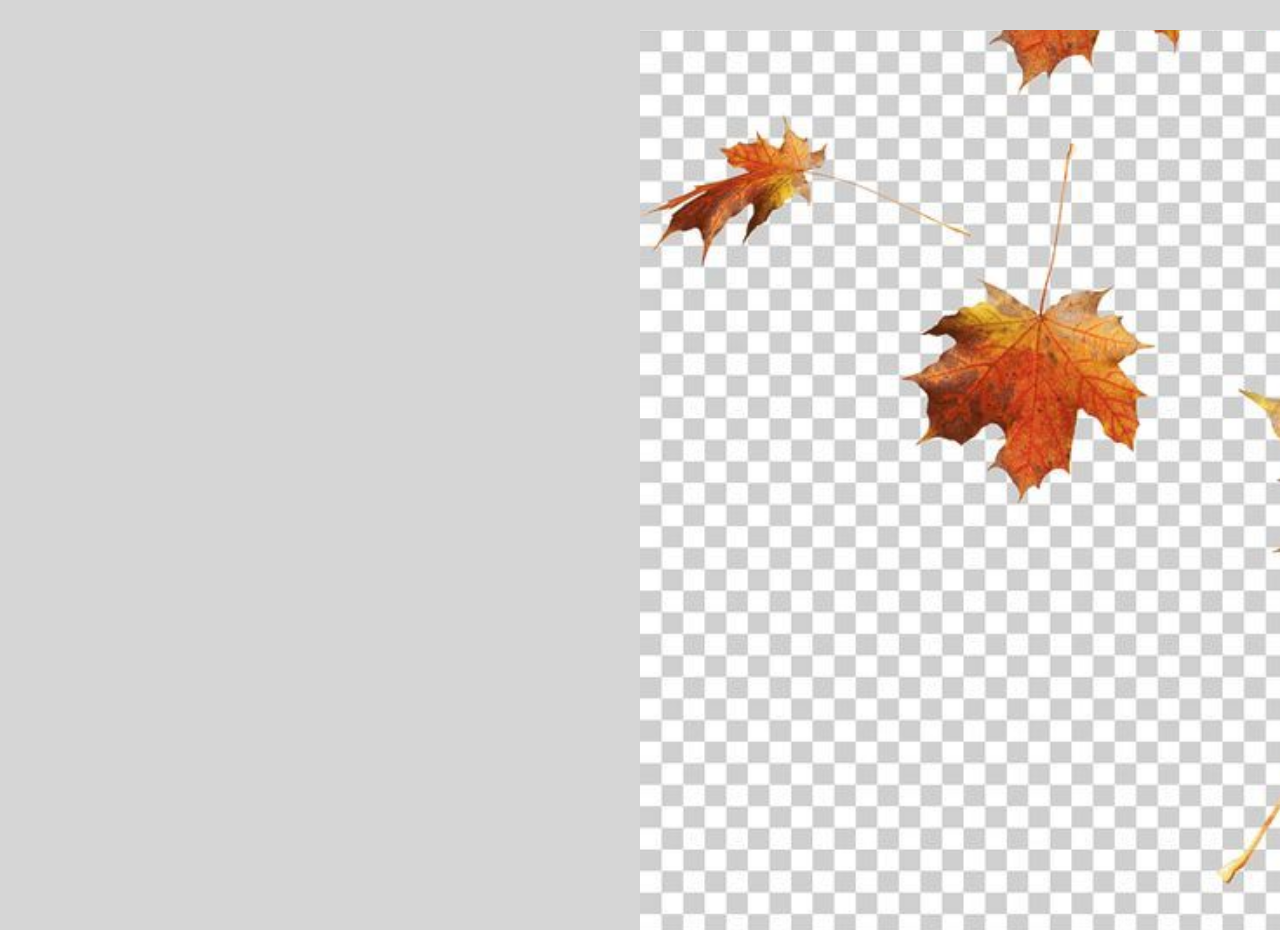
<file: index.html>
<!DOCTYPE html>
<html lang="en">
<head>
    <meta charset="UTF-8">
    <meta name="viewport" content="width=device-width, initial-scale=1.0">
    <title>Escenarios</title>
    <link rel="stylesheet" href="style.css">
</head>
<body>

<div class="escenarios">
    <img src="mas alla del jardin.jpeg" alt="Bosque de fondo" class="fondo">

     <img src="hojas cayendo.jpg" alt="hojas cayendo" class="fondo">
      <img src="hojas cayendo.jpg" alt="hojas cayendo" class="fondo">







    <script src="app.js"></script>
    
</body>
</html>
</file>
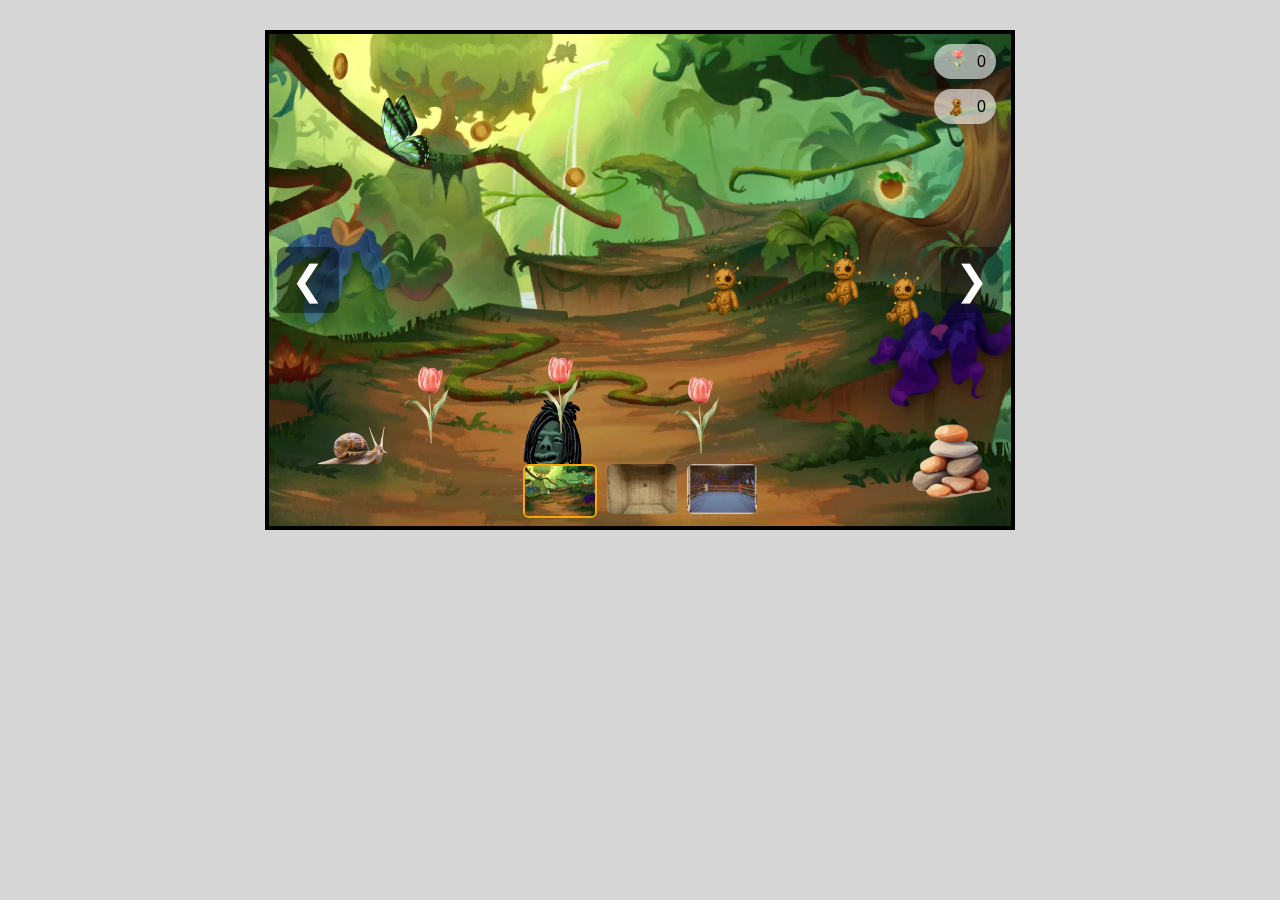
<file: 02-escenario-interativo/index (3).html>
<!DOCTYPE html>
<html lang="es">
<head>
  <meta charset="UTF-8" />
  <meta name="viewport" content="width=device-width, initial-scale=1.0" />
  <title>Más allá del bosque</title>
  <link rel="stylesheet" href="style.css" />
</head>
<body>

<div class="contenedor-escenarios">
  <button class="flecha anterior">&#10094;</button>

  <div class="galeria">

    <!-- MINIATURAS -->
    <div class="miniaturas">
      <img src="fondo.jpg" class="miniatura" data-index="0">
      <img src="Prison block.jpeg" class="miniatura" data-index="1">
      <img src="ring.png" class="miniatura" data-index="2">
    </div>

    <!-- ESCENARIO 1 -->
    <div class="escenario escenario1 activo">
      <img src="fondo.jpg" alt="Fondo del bosque" class="fondo">
      
      <div class="hud">
        <div class="contador flores">
          <img src="flor.png" alt="Flor icono" class="icono">
          <span id="florCount">0</span>
        </div>
        <div class="contador muñecos">
          <img src="muñeco.png" alt="Muñeco icono" class="icono">
          <span id="muñecoCount">0</span>
        </div>
      </div>

      <!-- Animaciones -->
      <img src="mariposa.png" alt="Mariposa animada" class="mariposa animable">
      <img src="cabeza.png" alt="Cabeza animada" class="cabeza animable">

      <!-- Clickeables -->
      <img src="flor.png" alt="Flor 1" class="objeto flor flor1">
      <img src="flor.png" alt="Flor 2" class="objeto flor flor2">
      <img src="flor.png" alt="Flor 3" class="objeto flor flor3">
      
      <img src="muñeco.png" alt="Muñeco 1" class="objeto muñeco muneco1">
      <img src="muñeco.png" alt="Muñeco 2" class="objeto muñeco muneco2">
      <img src="muñeco.png" alt="Muñeco 3" class="objeto muñeco muneco3">

      <img src="caracol.png" alt="Caracol" class="objeto caracol">
      <img src="piedras.png" alt="Piedras" class="objeto piedras">
    </div>

    <!-- ESCENARIO 2 -->
    <div class="escenario escenario2">
      <img src="Prison block.jpeg" alt="Fondo del psiquiátrico" class="fondo">

      <div class="hud">
        <div class="contador armas">
          <img src="arma.png" alt="Arma icono" class="icono">
          <span id="armaCount">0</span>
        </div>
      </div>

     
      <img src="camara.png" alt="Cámara animada" class="camara animable">
      <img src="personaje2.png" alt="Personaje animado" class="personaje2 animable">

      
      <img src="arma.png" alt="Arma 1" class="objeto arma arma1">
      <img src="arma.png" alt="Arma 2" class="objeto arma arma2">
      <img src="arma.png" alt="Arma 3" class="objeto arma arma3">
      <img src="arma.png" alt="Arma 4" class="objeto arma arma4">

      <img src="personaje1.png" alt="Personaje" class="objeto personaje1">
      <img src="dedos.png" alt="Dedos" class="objeto dedos">
    </div>

    <!-- ESCENARIO 3 -->
    <div class="escenario escenario3">
      <img src="ring.png" alt="Fondo del ring" class="fondo">

      <div class="hud">
        <div class="contador sillas">
          <img src="silla.png" alt="Silla icono" class="icono">
          <span id="sillaCount">0</span>
        </div>
      </div>

     
      <img src="luchador 3.png" alt="Luchador animado" class="luchador3 animable">
      <img src="escalera.png" alt="Escalera animada" class="escalera animable">

     
      <img src="silla.png" alt="Silla 1" class="objeto silla silla1">
      <img src="silla.png" alt="Silla 2" class="objeto silla silla2">
      <img src="silla.png" alt="Silla 3" class="objeto silla silla3">
      <img src="silla.png" alt="Silla 4" class="objeto silla silla4">

      <img src="luchador 1.png" alt="Luchador 1" class="objeto luchador luchador1">
      <img src="luchador 2.png" alt="Luchador 2" class="objeto luchador luchador2">
    </div>

  </div>

  <button class="flecha siguiente">&#10095;</button>

</div>

<script src="app.js"></script>
</body>
</html>
</file>
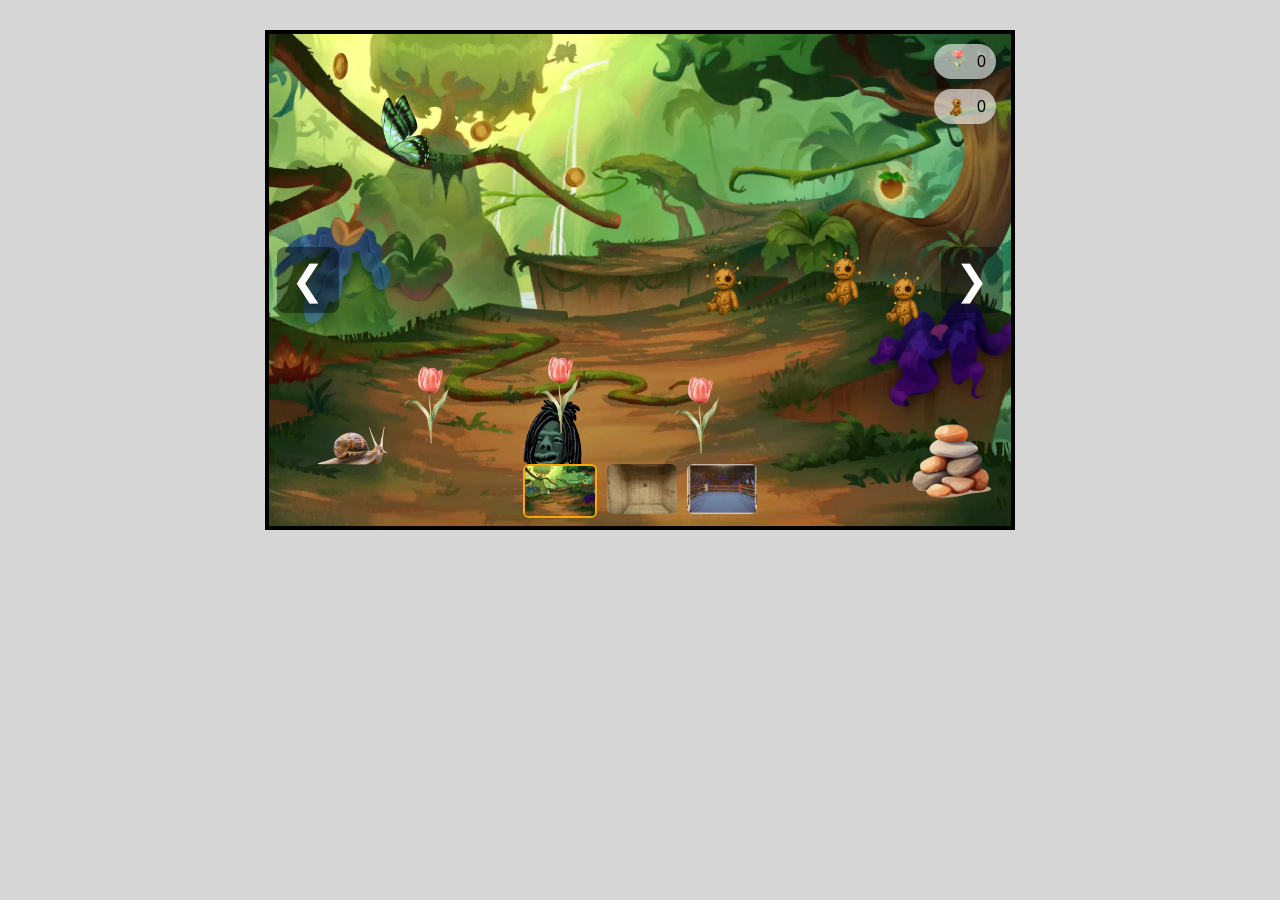
<file: 02-escenario-interativo/02-escenario-interativo/index (3).html>
<!DOCTYPE html>
<html lang="es">
<head>
  <meta charset="UTF-8" />
  <meta name="viewport" content="width=device-width, initial-scale=1.0" />
  <title>Más allá del bosque</title>
  <link rel="stylesheet" href="style.css" />
</head>
<body>

<div class="contenedor-escenarios">
  <button class="flecha anterior">&#10094;</button>

  <div class="galeria">

    <!-- MINIATURAS -->
    <div class="miniaturas">
      <img src="fondo.jpg" class="miniatura" data-index="0">
      <img src="Prison block.jpeg" class="miniatura" data-index="1">
      <img src="ring.png" class="miniatura" data-index="2">
    </div>

    <!-- ESCENARIO 1 -->
    <div class="escenario escenario1 activo">
      <img src="fondo.jpg" alt="Fondo del bosque" class="fondo">

      <audio id="sndPop" src="pop1.mp3"></audio>
      <audio id="sndCaracol" src="audiocaracol.mp3"></audio>
      <audio id="sndPiedras" src="piedras-1.mp3"></audio>

      
      <div class="hud">
        <div class="contador flores">
          <img src="flor.png" alt="Flor icono" class="icono">
          <span id="florCount">0</span>
        </div>
        <div class="contador muñecos">
          <img src="muñeco.png" alt="Muñeco icono" class="icono">
          <span id="muñecoCount">0</span>
        </div>
      </div>

      <!-- Animaciones -->
      <img src="mariposa.png" alt="Mariposa animada" class="mariposa animable">
      <img src="cabeza.png" alt="Cabeza animada" class="cabeza animable">

      <!-- Clickeables -->
      <img src="flor.png" alt="Flor 1" class="objeto flor flor1">
      <img src="flor.png" alt="Flor 2" class="objeto flor flor2">
      <img src="flor.png" alt="Flor 3" class="objeto flor flor3">
      
      <img src="muñeco.png" alt="Muñeco 1" class="objeto muñeco muneco1">
      <img src="muñeco.png" alt="Muñeco 2" class="objeto muñeco muneco2">
      <img src="muñeco.png" alt="Muñeco 3" class="objeto muñeco muneco3">

      <img src="caracol.png" alt="Caracol" class="objeto caracol">
      <img src="piedras.png" alt="Piedras" class="objeto piedras">
    </div>

    <!-- ESCENARIO 2 -->
    <div class="escenario escenario2">
      <img src="Prison block.jpeg" alt="Fondo del psiquiátrico" class="fondo">
       <audio id="sndSonidoApuñalada" src="Sonido de Puñalada-2.mp3"></audio>
      <audio id="sndHuesoRoto" src="Hueso-Roto-Sonido-2.mp3"></audio>
      <audio id="sndRisaDeHombre" src="Risa de Hombre -2.mp3"></audio>


      <div class="hud">
        <div class="contador armas">
          <img src="arma.png" alt="Arma icono" class="icono">
          <span id="armaCount">0</span>
        </div>
      </div>

     
      <img src="camara.png" alt="Cámara animada" class="camara animable">
      <img src="personaje2.png" alt="Personaje animado" class="personaje2 animable">

      
      <img src="arma.png" alt="Arma 1" class="objeto arma arma1">
      <img src="arma.png" alt="Arma 2" class="objeto arma arma2">
      <img src="arma.png" alt="Arma 3" class="objeto arma arma3">
      <img src="arma.png" alt="Arma 4" class="objeto arma arma4">

      <img src="personaje1.png" alt="Personaje" class="objeto personaje1">


      <img src="dedos.png" alt="Dedos" class="objeto dedos">
      
    </div>

    <!-- ESCENARIO 3 -->
    <div class="escenario escenario3">
      <img src="ring.png" alt="Fondo del ring" class="fondo">
       <audio id="sndLuchador" src="luchador1audio.mp3"></audio>
      <audio id="sndSilla" src="sillaudio.mp3"></audio>
      <audio id="sndPuño" src="puño.mp3"></audio>


      <div class="hud">
        <div class="contador sillas">
          <img src="silla.png" alt="Silla icono" class="icono">
          <span id="sillaCount">0</span>
        </div>
      </div>

     
      <img src="luchador 3.png" alt="Luchador animado" class="luchador3 animable">
      <img src="escalera.png" alt="Escalera animada" class="escalera animable">

     
      <img src="silla.png" alt="Silla 1" class="objeto silla silla1">
      <img src="silla.png" alt="Silla 2" class="objeto silla silla2">
      <img src="silla.png" alt="Silla 3" class="objeto silla silla3">
      <img src="silla.png" alt="Silla 4" class="objeto silla silla4">

      <img src="luchador 1.png" alt="Luchador 1" class="objeto luchador luchador1">
      <img src="luchador 2.png" alt="Luchador 2" class="objeto luchador luchador2">
    </div>

  </div>

  <button class="flecha siguiente">&#10095;</button>

</div>

<script src="app.js"></script>
</body>
</html>
</file>
<file: style.css>
body {
  margin: 0;
  background-color: #d6d6d6;
  display: flex;
  flex-direction: column;
  align-items: center;
  gap: 40px;
  padding: 30px 0;
  font-family: Arial, sans-serif;
}


.fondo {
  position: absolute;
  width: 100%;
  height: 100%;
  object-fit: cover;
}


.hud {
  position: absolute;
  top: 10px;
  right: 15px;
  display: flex;
  flex-direction: column;
  gap: 10px;
  z-index: 10;
}
.contador {
  display: flex;
  align-items: center;
  background: rgba(255,255,255,0.6);
  border-radius: 20px;
  padding: 5px 10px;
}
.icono { width: 25px; height: 25px; margin-right: 8px; }


.objeto {
  position: absolute;
  cursor: pointer;
  transition: transform 0.2s ease, opacity 0.3s ease;
  user-select: none;
  z-index: 5;
}
.objeto:hover { transform: scale(1.12); }


.animable {
  position: absolute;
  z-index: 4;
  pointer-events: none;
}

/* === ESCENARIO 1: BOSQUE === */
.escenario1 .flor { width: 55px; }
.flor1 { bottom: 80px; left: 130px; }
.flor2 { bottom: 90px; left: 260px; }
.flor3 { bottom: 70px; left: 400px; }

.muñeco { width: 70px; }
.muneco1 { top: 220px; left: 420px; }
.muneco2 { top: 210px; left: 540px; }
.muneco3 { top: 230px; left: 600px; }

.caracol { width: 90px; bottom: 50px; left: 40px; }
.piedras { width: 100px; bottom: 15px; right: 10px; }

.mariposa {
  width: 70px;
  top: 60px;
  left: 100px;
  animation: volar 4s infinite ease-in-out alternate;
}
@keyframes volar {
  0% { transform: translateY(0) rotate(0deg); }
  100% { transform: translateY(-25px) rotate(10deg); }
}

.cabeza {
  width: 90px;
  bottom: 40px;
  right: 410px;
  animation: caminar 3s infinite alternate;
}
@keyframes caminar {
  0% { transform: translateX(0); }
  100% { transform: translateX(70px); }
}

/* === ESCENARIO 2: PSIQUIÁTRICO === */
.escenario2 .arma { width: 60px; }
.arma1 { bottom: 80px; left: 120px; }
.arma2 { bottom: 90px; left: 250px; }
.arma3 { bottom: 100px; left: 380px; }
.arma4 { bottom: 70px; left: 500px; }

.personaje1 { width: 280px; top: 220px; left: 540px; }
.dedos { width: 120px; top: 400px; left: 150px; }

.camara {
  width: 80px;
  top: 40px;
  right: 80px;
  animation: girar 2s infinite linear;
}
@keyframes girar {
  0% { transform: rotate(0deg); }
  100% { transform: rotate(360deg); }
}

.personaje2 {
  width: 130px;
  bottom: 150px;
  right: 250px;
  animation: flotar 4s infinite ease-in-out alternate;
}
@keyframes flotar {
  0% { transform: translateY(0); }
  100% { transform: translateY(-25px); }
}


.escenario3 .silla { width: 60px; }
.silla1 { bottom: 50px; left: 120px; }
.silla2 { bottom: 70px; left: 250px; }
.silla3 { bottom: 80px; left: 380px; }
.silla4 { bottom: 60px; left: 520px; }

.luchador1 { width: 119px; top: 200px; left: 80px; }
.luchador2 { width: 120px; top: 260px; left: 600px; }

.luchador3 {
  width: 220px;
  bottom: 300px;
  left: 300px;
  animation: saltar 2.5s infinite ease-in-out;
}
@keyframes saltar {
  0% { transform: translateY(0); }
  50% { transform: translateY(-30px); }
  100% { transform: translateY(0); }
}

.escalera {
  width: 400px;
  right: 40px;
  bottom: 90px;
  animation: mover 2s infinite alternate;
}
@keyframes mover {
  0% { transform: rotate(0deg); }
  100% { transform: rotate(10deg); }
}

/* === GALERÍA === */
.contenedor-escenarios {
  position: relative;
  width: 750px;
  height: 500px;
  overflow: hidden; 
  border: 4px solid #000; 
  box-sizing: border-box;
}

.galeria {
  width: 100%;
  height: 100%;
  position: relative;
  overflow: hidden;
}

/* ESCENARIOS */
.escenario {
  position: absolute;
  top: 0;
  left: 0;
  width: 100%;
  height: 100%;
  display: none;
  box-sizing: border-box;
}

.escenario.activo {
  display: block;
}
.flecha {
  position: absolute;
  top: 50%;
  transform: translateY(-50%);
  font-size: 40px;
  background-color: rgba(0,0,0,0.4);
  color: white;
  border: none;
  padding: 10px 14px;
  cursor: pointer;
  border-radius: 8px;
  z-index: 300; /* por encima de todo */
  transition: background 0.2s;
}

.flecha.anterior { left: 8px; }
.flecha.siguiente { right: 8px; }


.titulo {
  text-align: center;
  margin-bottom: 10px;
  font-size: 28px;
  color: #222;
}

/* MINIATURAS */
.miniaturas {
  position: absolute;
  bottom: 8px;
  width: calc(100% - 20px);
  display: flex;
  justify-content: center;
  gap: 10px;
  padding: 0 10px;
  z-index: 200;
  pointer-events: none; 
}
.miniaturas .miniatura {
  pointer-events: auto;
  width: 70px;
  height: 50px;
  object-fit: cover;
  cursor: pointer;
  opacity: 0.6;
  border-radius: 6px;
}
.miniatura.activaMini { border: 2px solid rgb(255,166,0); opacity: 1; }
</file>
<file: 02-escenario-interativo/style.css>
body {
  margin: 0;
  background-color: #d6d6d6;
  display: flex;
  flex-direction: column;
  align-items: center;
  gap: 40px;
  padding: 30px 0;
  font-family: Arial, sans-serif;
}


.fondo {
  position: absolute;
  width: 100%;
  height: 100%;
  object-fit: cover;
}


.hud {
  position: absolute;
  top: 10px;
  right: 15px;
  display: flex;
  flex-direction: column;
  gap: 10px;
  z-index: 10;
}
.contador {
  display: flex;
  align-items: center;
  background: rgba(255,255,255,0.6);
  border-radius: 20px;
  padding: 5px 10px;
}
.icono { width: 25px; height: 25px; margin-right: 8px; }


.objeto {
  position: absolute;
  cursor: pointer;
  transition: transform 0.2s ease, opacity 0.3s ease;
  user-select: none;
  z-index: 5;
}
.objeto:hover { transform: scale(1.12); }


.animable {
  position: absolute;
  z-index: 4;
  pointer-events: none;
}

/* === ESCENARIO 1: BOSQUE === */
.escenario1 .flor { width: 55px; }
.flor1 { bottom: 80px; left: 130px; }
.flor2 { bottom: 90px; left: 260px; }
.flor3 { bottom: 70px; left: 400px; }

.muñeco { width: 70px; }
.muneco1 { top: 220px; left: 420px; }
.muneco2 { top: 210px; left: 540px; }
.muneco3 { top: 230px; left: 600px; }

.caracol { width: 90px; bottom: 50px; left: 40px; }
.piedras { width: 100px; bottom: 15px; right: 10px; }

.mariposa {
  width: 70px;
  top: 60px;
  left: 100px;
  animation: volar 4s infinite ease-in-out alternate;
}
@keyframes volar {
  0% { transform: translateY(0) rotate(0deg); }
  100% { transform: translateY(-25px) rotate(10deg); }
}

.cabeza {
  width: 90px;
  bottom: 40px;
  right: 410px;
  animation: caminar 3s infinite alternate;
}
@keyframes caminar {
  0% { transform: translateX(0); }
  100% { transform: translateX(70px); }
}

/* === ESCENARIO 2: PSIQUIÁTRICO === */
.escenario2 .arma { width: 60px; }
.arma1 { bottom: 80px; left: 120px; }
.arma2 { bottom: 90px; left: 250px; }
.arma3 { bottom: 100px; left: 380px; }
.arma4 { bottom: 70px; left: 500px; }

.personaje1 { width: 280px; top: 220px; left: 540px; }
.dedos { width: 120px; top: 400px; left: 150px; }

.camara {
  width: 80px;
  top: 40px;
  right: 80px;
  animation: girar 2s infinite linear;
}
@keyframes girar {
  0% { transform: rotate(0deg); }
  100% { transform: rotate(360deg); }
}

.personaje2 {
  width: 130px;
  bottom: 150px;
  right: 250px;
  animation: flotar 4s infinite ease-in-out alternate;
}
@keyframes flotar {
  0% { transform: translateY(0); }
  100% { transform: translateY(-25px); }
}


.escenario3 .silla { width: 60px; }
.silla1 { bottom: 50px; left: 120px; }
.silla2 { bottom: 70px; left: 250px; }
.silla3 { bottom: 80px; left: 380px; }
.silla4 { bottom: 60px; left: 520px; }

.luchador1 { width: 119px; top: 200px; left: 80px; }
.luchador2 { width: 120px; top: 260px; left: 600px; }

.luchador3 {
  width: 220px;
  bottom: 300px;
  left: 300px;
  animation: saltar 2.5s infinite ease-in-out;
}
@keyframes saltar {
  0% { transform: translateY(0); }
  50% { transform: translateY(-30px); }
  100% { transform: translateY(0); }
}

.escalera {
  width: 400px;
  right: 40px;
  bottom: 90px;
  animation: mover 2s infinite alternate;
}
@keyframes mover {
  0% { transform: rotate(0deg); }
  100% { transform: rotate(10deg); }
}

/* === GALERÍA === */
.contenedor-escenarios {
  position: relative;
  width: 750px;
  height: 500px;
  overflow: hidden; 
  border: 4px solid #000; 
  box-sizing: border-box;
}

.galeria {
  width: 100%;
  height: 100%;
  position: relative;
  overflow: hidden;
}

/* ESCENARIOS */
.escenario {
  position: absolute;
  top: 0;
  left: 0;
  width: 100%;
  height: 100%;
  display: none;
  box-sizing: border-box;
}

.escenario.activo {
  display: block;
}
.flecha {
  position: absolute;
  top: 50%;
  transform: translateY(-50%);
  font-size: 40px;
  background-color: rgba(0,0,0,0.4);
  color: white;
  border: none;
  padding: 10px 14px;
  cursor: pointer;
  border-radius: 8px;
  z-index: 300; /* por encima de todo */
  transition: background 0.2s;
}

.flecha.anterior { left: 8px; }
.flecha.siguiente { right: 8px; }


.titulo {
  text-align: center;
  margin-bottom: 10px;
  font-size: 28px;
  color: #222;
}

/* MINIATURAS */
.miniaturas {
  position: absolute;
  bottom: 8px;
  width: calc(100% - 20px);
  display: flex;
  justify-content: center;
  gap: 10px;
  padding: 0 10px;
  z-index: 200;
  pointer-events: none; 
}
.miniaturas .miniatura {
  pointer-events: auto;
  width: 70px;
  height: 50px;
  object-fit: cover;
  cursor: pointer;
  opacity: 0.6;
  border-radius: 6px;
}
.miniatura.activaMini { border: 2px solid rgb(255,166,0); opacity: 1; }
</file>
<file: 02-escenario-interativo/02-escenario-interativo/style.css>
body {
  margin: 0;
  background-color: #d6d6d6;
  display: flex;
  flex-direction: column;
  align-items: center;
  gap: 40px;
  padding: 30px 0;
  font-family: Arial, sans-serif;
}


.fondo {
  position: absolute;
  width: 100%;
  height: 100%;
  object-fit: cover;
}


.hud {
  position: absolute;
  top: 10px;
  right: 15px;
  display: flex;
  flex-direction: column;
  gap: 10px;
  z-index: 10;
}
.contador {
  display: flex;
  align-items: center;
  background: rgba(255,255,255,0.6);
  border-radius: 20px;
  padding: 5px 10px;
}
.icono { width: 25px; height: 25px; margin-right: 8px; }


.objeto {
  position: absolute;
  cursor: pointer;
  transition: transform 0.2s ease, opacity 0.3s ease;
  user-select: none;
  z-index: 5;
}
.objeto:hover { transform: scale(1.12); }


.animable {
  position: absolute;
  z-index: 4;
  pointer-events: none;
}

/* === ESCENARIO 1: BOSQUE === */
.escenario1 .flor { width: 55px; }
.flor1 { bottom: 80px; left: 130px; }
.flor2 { bottom: 90px; left: 260px; }
.flor3 { bottom: 70px; left: 400px; }

.muñeco { width: 70px; }
.muneco1 { top: 220px; left: 420px; }
.muneco2 { top: 210px; left: 540px; }
.muneco3 { top: 230px; left: 600px; }

.caracol { width: 90px; bottom: 50px; left: 40px; }
.piedras { width: 100px; bottom: 15px; right: 10px; }

.mariposa {
  width: 70px;
  top: 60px;
  left: 100px;
  animation: volar 4s infinite ease-in-out alternate;
}
@keyframes volar {
  0% { transform: translateY(0) rotate(0deg); }
  100% { transform: translateY(-25px) rotate(10deg); }
}

.cabeza {
  width: 90px;
  bottom: 40px;
  right: 410px;
  animation: caminar 3s infinite alternate;
}
@keyframes caminar {
  0% { transform: translateX(0); }
  100% { transform: translateX(70px); }
}

/* === ESCENARIO 2: PSIQUIÁTRICO === */
.escenario2 .arma { width: 60px; }
.arma1 { bottom: 80px; left: 120px; }
.arma2 { bottom: 90px; left: 250px; }
.arma3 { bottom: 100px; left: 380px; }
.arma4 { bottom: 70px; left: 500px; }

.personaje1 { width: 280px; top: 220px; left: 540px; }
.dedos { width: 120px; top: 400px; left: 150px; }

.camara {
  width: 80px;
  top: 40px;
  right: 80px;
  animation: girar 2s infinite linear;
}
@keyframes girar {
  0% { transform: rotate(0deg); }
  100% { transform: rotate(360deg); }
}

.personaje2 {
  width: 130px;
  bottom: 150px;
  right: 250px;
  animation: flotar 4s infinite ease-in-out alternate;
}
@keyframes flotar {
  0% { transform: translateY(0); }
  100% { transform: translateY(-25px); }
}


.escenario3 .silla { width: 60px; }
.silla1 { bottom: 50px; left: 120px; }
.silla2 { bottom: 70px; left: 250px; }
.silla3 { bottom: 80px; left: 380px; }
.silla4 { bottom: 60px; left: 520px; }

.luchador1 { width: 119px; top: 200px; left: 80px; }
.luchador2 { width: 120px; top: 260px; left: 600px; }

.luchador3 {
  width: 220px;
  bottom: 300px;
  left: 300px;
  animation: saltar 2.5s infinite ease-in-out;
}
@keyframes saltar {
  0% { transform: translateY(0); }
  50% { transform: translateY(-30px); }
  100% { transform: translateY(0); }
}

.escalera {
  width: 400px;
  right: 40px;
  bottom: 90px;
  animation: mover 2s infinite alternate;
}
@keyframes mover {
  0% { transform: rotate(0deg); }
  100% { transform: rotate(10deg); }
}

/* === GALERÍA === */
.contenedor-escenarios {
  position: relative;
  width: 750px;
  height: 500px;
  overflow: hidden; 
  border: 4px solid #000; 
  box-sizing: border-box;
}

.galeria {
  width: 100%;
  height: 100%;
  position: relative;
  overflow: hidden;
}

/* ESCENARIOS */
.escenario {
  position: absolute;
  top: 0;
  left: 0;
  width: 100%;
  height: 100%;
  display: none;
  box-sizing: border-box;
}

.escenario.activo {
  display: block;
}
.flecha {
  position: absolute;
  top: 50%;
  transform: translateY(-50%);
  font-size: 40px;
  background-color: rgba(0,0,0,0.4);
  color: white;
  border: none;
  padding: 10px 14px;
  cursor: pointer;
  border-radius: 8px;
  z-index: 300; /* por encima de todo */
  transition: background 0.2s;
}

.flecha.anterior { left: 8px; }
.flecha.siguiente { right: 8px; }


.titulo {
  text-align: center;
  margin-bottom: 10px;
  font-size: 28px;
  color: #222;
}

/* MINIATURAS */
.miniaturas {
  position: absolute;
  bottom: 8px;
  width: calc(100% - 20px);
  display: flex;
  justify-content: center;
  gap: 10px;
  padding: 0 10px;
  z-index: 200;
  pointer-events: none; 
}
.miniaturas .miniatura {
  pointer-events: auto;
  width: 70px;
  height: 50px;
  object-fit: cover;
  cursor: pointer;
  opacity: 0.6;
  border-radius: 6px;
}
.miniatura.activaMini { border: 2px solid rgb(255,166,0); opacity: 1; }
</file>
